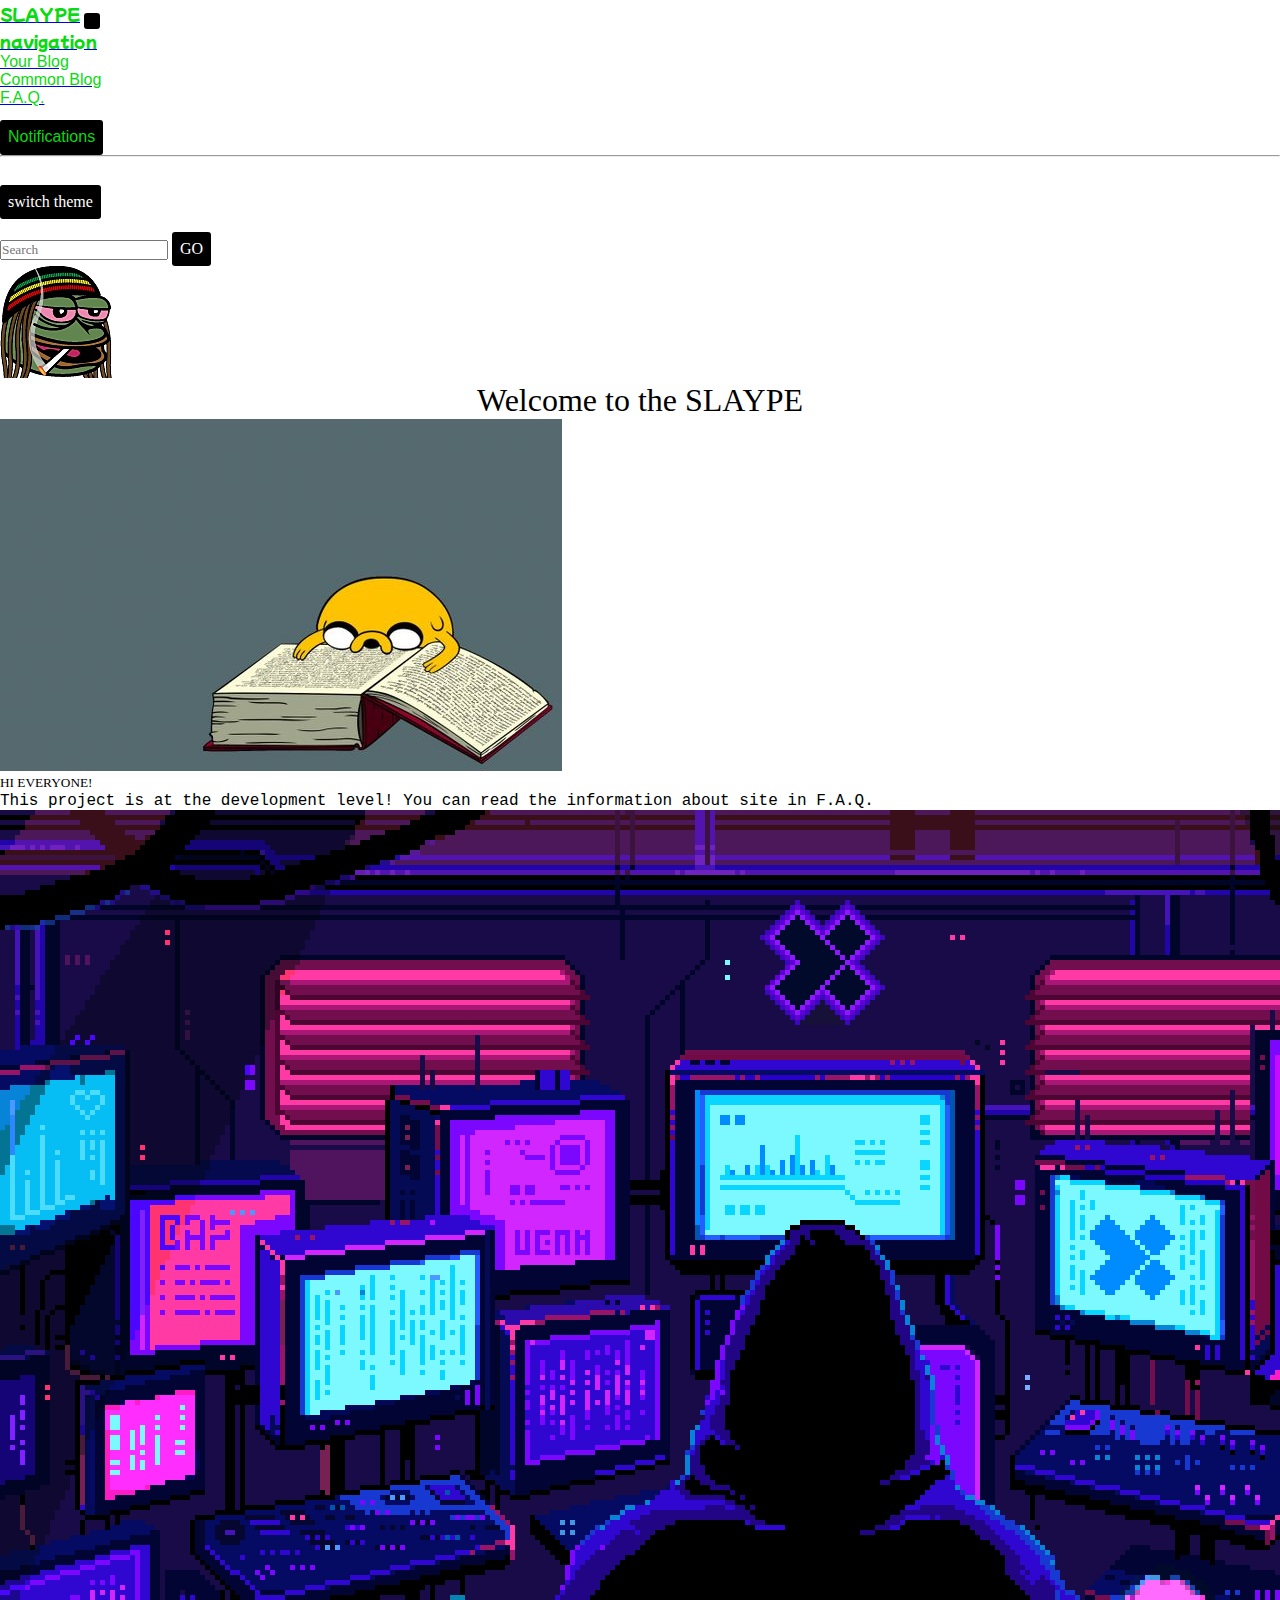
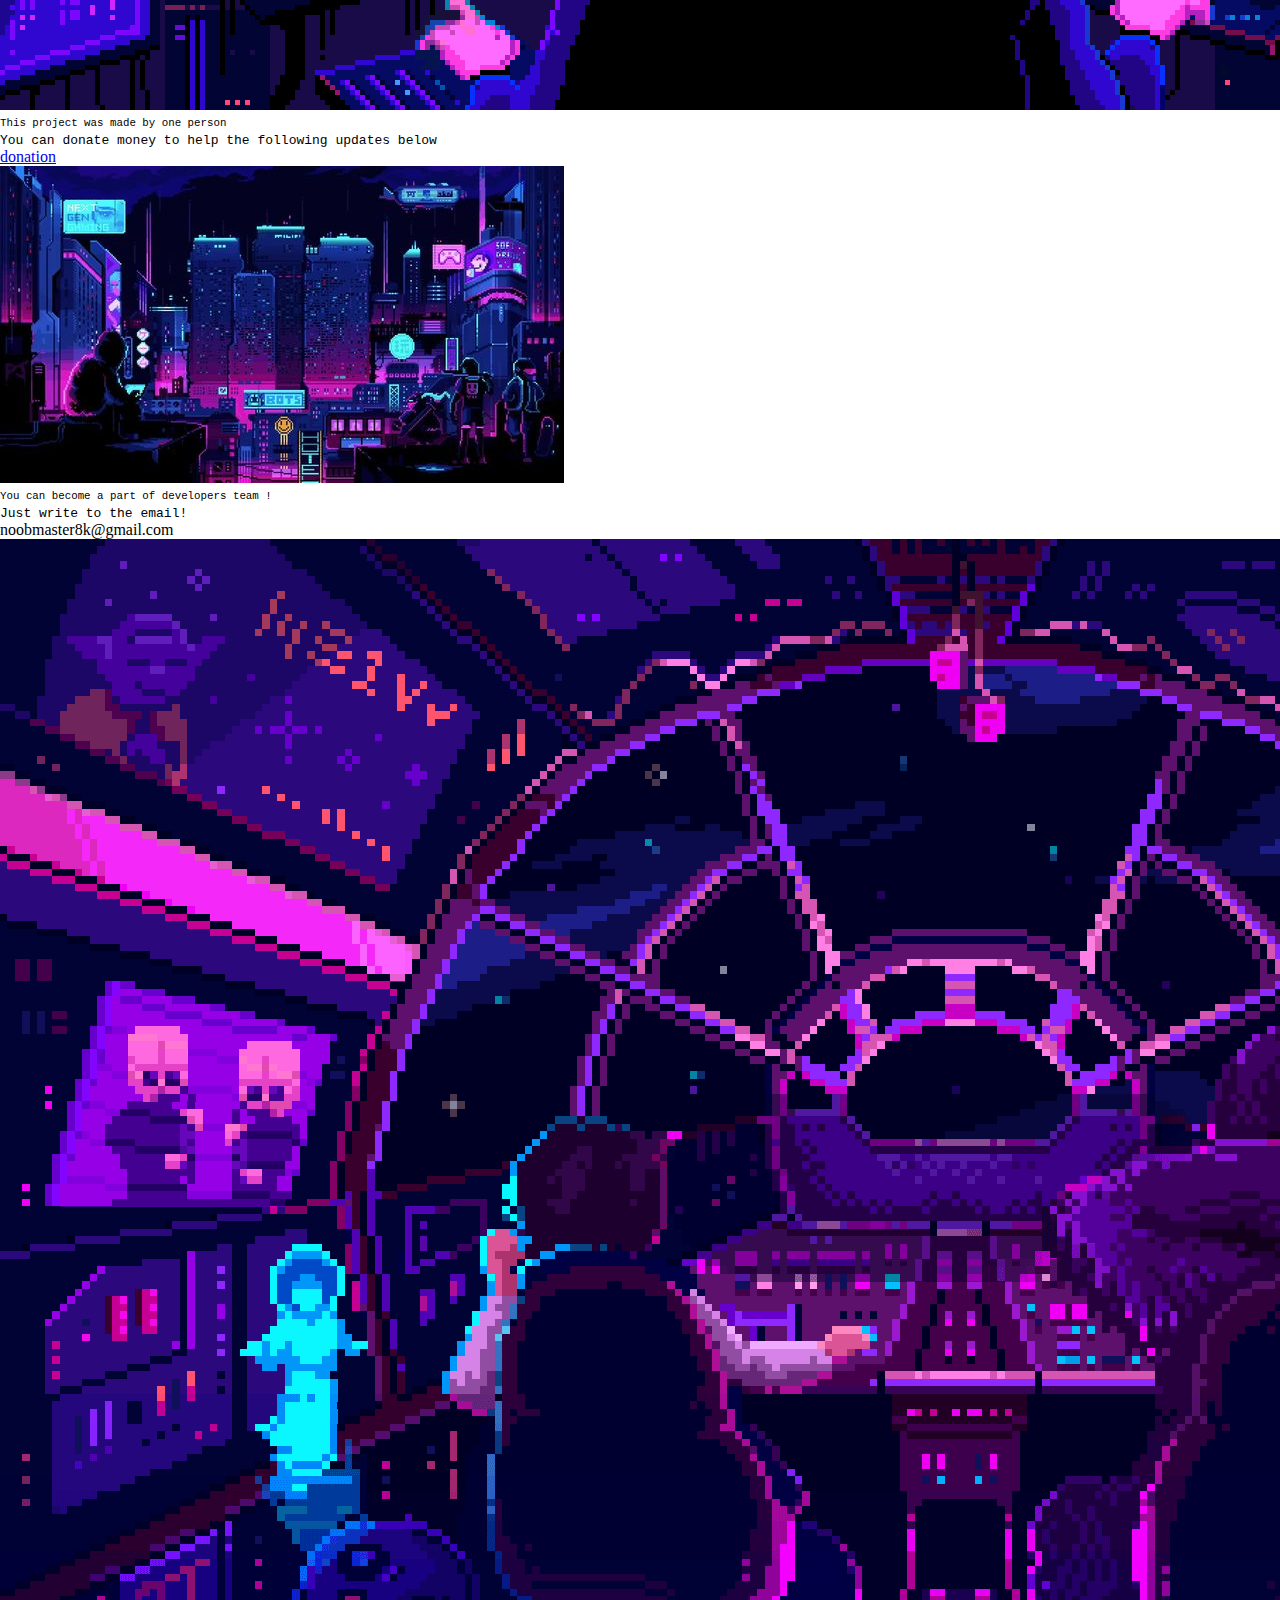
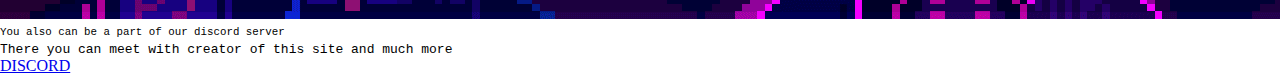
<file: index.html>
<!DOCTYPE html>
<html lang="en">
<head>
    <meta charset="UTF-8">
    <meta http-equiv="X-UA-Compatible" content="IE=edge">
    <meta name="viewport" content="width=device-width, initial-scale=1.0">
    <title>SLAYPE</title>
    
    <link rel="icon" type="image/x-icon" href="favicon.ico"/> <title>CEO is Rumn</title>
    
    <link
    href="https://cdn.jsdelivr.net/npm/bootstrap@5.1.3/dist/css/bootstrap.min.css"
    rel="stylesheet"
    integrity="sha384-1BmE4kWBq78iYhFldvKuhfTAU6auU8tT94WrHftjDbrCEXSU1oBoqyl2QvZ6jIW3"
    crossorigin="anonymous"
  />
    <link rel="preconnect" href="https://fonts.googleapis.com">
<link rel="preconnect" href="https://fonts.gstatic.com" crossorigin>
<link href="https://fonts.googleapis.com/css2?family=Mochiy+Pop+One&display=swap" rel="stylesheet">
    
    <link rel="preconnect" href="https://fonts.googleapis.com">
<link rel="preconnect" href="https://fonts.gstatic.com" crossorigin>
<link href="https://fonts.googleapis.com/css2?family=Merriweather+Sans&display=swap" rel="stylesheet">
   
  <link rel="preconnect" href="https://fonts.googleapis.com">
<link rel="preconnect" href="https://fonts.gstatic.com" crossorigin>
<link href="https://fonts.googleapis.com/css2?family=Indie+Flower&display=swap" rel="stylesheet">
   
  <script
    src="https://cdn.jsdelivr.net/npm/bootstrap@5.1.3/dist/js/bootstrap.bundle.min.js"
    integrity="sha384-ka7Sk0Gln4gmtz2MlQnikT1wXgYsOg+OMhuP+IlRH9sENBO0LRn5q+8nbTov4+1p"
    crossorigin="anonymous"
  ></script>
<link.rel="stylesheet" href="name.css">   
<link rel="stylesheet" href="font.css">
<link rel="stylesheet" href="lightmode.css" id="theme">
    
 
 
</head>
<body>

  <nav class="navbar navbar-expand-lg bg-dark">
  <div class="container-fluid" class="col-lg-6 col-md-8 col-sm-4 mx-auto">
    
    <a class="navbar-brand" href="index.html"><span class="paragraph">SLAYPE</span></a>
    <button class="navbar-toggler" type="button" data-bs-toggle="collapse" data-bs-target="#navbarSupportedContent" aria-controls="navbarSupportedContent" aria-expanded="false" aria-label="Toggle navigation">
      <span class="navbar-toggler-icon"></span>
    </button>
    <div class="collapse navbar-collapse" id="navbarSupportedContent">
      <ul class="navbar-nav me-auto mb-2 mb-lg-0">
     
       
        <li class="nav-item dropdown">
          <a class="nav-link dropdown-toggle" href="#" id="navbarDropdown" role="button" data-bs-toggle="dropdown" aria-expanded="false">
            <span class="paragraph"> navigation</span>
           
          </a>
          <ul class="dropdown-menu" aria-labelledby="navbarDropdown">
            <li><a class="dropdown-item" href="your_blog.html"><span style="font-family: Arial; color: rgb(10, 218, 17);">Your Blog</span></a></li>
            <li><a class="dropdown-item" href="common_blog.html"><span style="font-family: Arial; color: rgb(10, 218, 17);"> Common Blog</span></a></li>
            <li><a class="dropdown-item" href="F.A.Q.html"><span style="font-family: Arial; color: rgb(10, 218, 17);">F.A.Q.</span></a></li>
            <li><a class="dropdown item" href ="notification.html"><button type="button" class="btn btn-outline-success; color: rgb(29, 113, 32);"><span style="font-family: Arial; color:rgb(10, 218, 17);"> Notifications</span>
              <span style="font-family:Courier New; color:rgb(10, 218, 17);"></span>
            </button>    </a></li>
            <li><hr class="dropdown-divider"></li>
          </ul>
        </li>
       
      </ul>
      <li>
          <class ="wrapper">
 
          <button id="switchmode" >switch theme</button>

      </li>

      <form class="d-flex" role="search">
        <input class="form-control me-2" type="search" placeholder="Search" aria-label="Search">
        <button class="btn btn-outline-success" type="submit">GO</button>
      </form>
    </div>



   


  </div>
</nav>
<div>

</div>

<div>
  <div class="container text-center my-4">
    <div class="row">
      <div class="col-lg-6 col-md-8 col-sm-4 mx-auto">
        <img src="pepe.png" alt="..." />
       
        <h1>
          <span style="font-family: cursive; ">Welcome to the SLAYPE</span></h1>

       
</div>

<script src="script.js"></script>
  <div class="container text-center my-3">
    <div class="row">
      <div class="col-lg-6 col-md-8 col-sm-4 mx-auto">
        <div class="card bg-dark text-white">
          <img src="ooo.jpg" class="card-img" alt="...">
          <div class="card-img-overlay">
            <h5 class="card-title">HI EVERYONE!</h5>
            <p class="card-text"><span style="font-family: Courier New">This project is at the development level! You can read the information about site in F.A.Q.</span></p>
            <p class="card-text"><span style="font-family: Courier New"></span></p>
          </div>
        </div>




      </div>
    </div>
  </div>
  <div class="container my-5">
    <div class="row row-cols-1 row-cols-md-2 row-cols-lg-3">
    <div class="col">
    <div class="card" >
      <img src="111.gif" class="card-img-top" alt="...">
      <div class="card-body">
        <h5 class="card-title"><span style="font-family:Monospace">This project was made by one person</span></h5>
        <p class="card-text"><span style="font-family: Monospace">You can donate money to help the following updates below </span></p>
        <a href="https://www.donationalerts.com/r/ruman122" Wtype="button" class="btn btn-secondary">donation</a>
      </div>
    </div>
  </div>
  <div class="col">
    <div class="card" >
      <img src="222.jpg" class="card-img-top" alt="...">
      <div class="card-body">
        <h5 class="card-title"><span style="font-family: Monospace">You can become a part of developers team !</span></h5>
        <p class="card-text"><span style="font-family: Monospace"> Just write to the email! </span></p>
          <a> <span style ="font-family": Arial Bold>noobmaster8k@gmail.com</span></a>
      </div>
    </div>
  </div>
  <div class="col">
    <div class="card" >
      <img src="333.gif" class="card-img-top" alt="...">
      <div class="card-body" >
        <h5 class="card-title"><span style="font-family: Monospace">You also can be a part of our discord server </span></h5>
        <p class="card-text"><span style="font-family: Monospace"> There you can meet with creator of this site and much more </span></p>
        <a href="https://discord.gg/UKcEJKc8Nf"type="button" class="btn btn-secondary">DISCORD</a>
      </div>
      
    </div>
  </div>
 </div>
</div>

</body>
</html>
</file>
<file: font.css>
.paragraph{

    font-family: 'Mochiy Pop One', sans-serif;  
    color: rgb(10, 218, 17)
}
</file>
<file: lightmode.css>
*{
    font-family: "Segoe UI";
    font-weight: 200 ;
    box-sizing: border-box;
    padding: 0%;
    margin: 0%;
}

body {
    transition: 1s;
}
h1{
    text-align: center;
}
.wrapper {

    height: 100;
    width: 100%;
    display: flex;
    flex-direction: column;
    justify-content: center;
    align-items: center;
}
button{

    padding: 8px;
    background-color: #000;
    color:#fff;
    border: none;
    border-radius: 3px;
    font-size: 1em;
    margin-top: 1%;
    outline: none;
}
button:hover{

    background: rgb(2, 71, 5);
}
</file>
